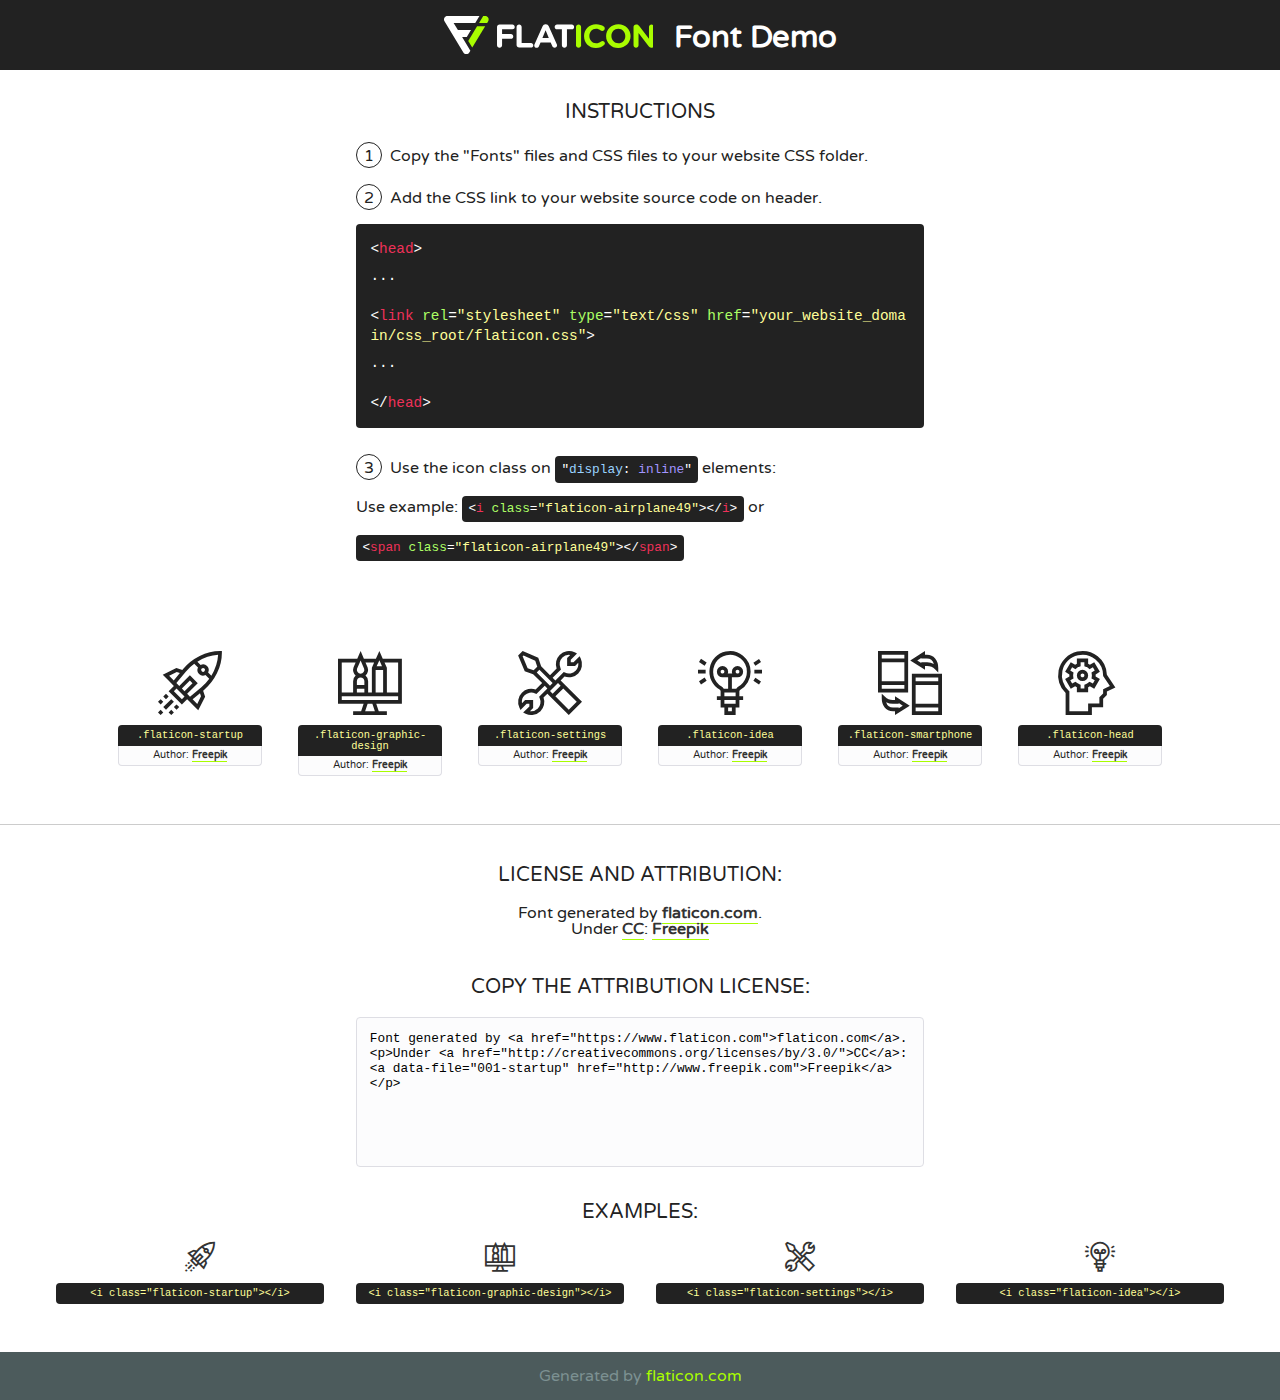
<file: bankproject/static/fonts/flaticon/font/flaticon.html>
<!DOCTYPE html>
<!--
  Flaticon icon font: Flaticon
  Creation date: 03/04/2019 06:02
-->
<html>
<!DOCTYPE html>
<html>

<head>
    <title>Flaticon WebFont</title>
    <link href="http://fonts.googleapis.com/css?family=Varela+Round" rel="stylesheet" type="text/css" />
    <link rel="stylesheet" type="text/css" href="flaticon.css">
    <meta charset="UTF-8">
    <style>
    html, body, div, span, applet, object, iframe,
    h1, h2, h3, h4, h5, h6, p, blockquote, pre,
    a, abbr, acronym, address, big, cite, code,
    del, dfn, em, img, ins, kbd, q, s, samp,
    small, strike, strong, sub, sup, tt, var,
    b, u, i, center,
    dl, dt, dd, ol, ul, li,
    fieldset, form, label, legend,
    table, caption, tbody, tfoot, thead, tr, th, td,
    article, aside, canvas, details, embed, 
    figure, figcaption, footer, header, hgroup, 
    menu, nav, output, ruby, section, summary,
    time, mark, audio, video {
        margin: 0;
        padding: 0;
        border: 0;
        font-size: 100%;
        font: inherit;
        vertical-align: baseline;
    }
    /* HTML5 display-role reset for older browsers */
    article, aside, details, figcaption, figure, 
    footer, header, hgroup, menu, nav, section {
        display: block;
    }
    body {
        line-height: 1;
    }
    ol, ul {
        list-style: none;
    }
    blockquote, q {
        quotes: none;
    }
    blockquote:before, blockquote:after,
    q:before, q:after {
        content: '';
        content: none;
    }
    table {
        border-collapse: collapse;
        border-spacing: 0;
    }
    body {
        font-family: 'Varela Round', Helvetica, Arial, sans-serif;
        font-size: 16px;
        color: #222;
    }
    a {
        color: #333;
        border-bottom: 1px solid #a9fd00;
        font-weight: bold;
        text-decoration: none;
    }
    * {
        -moz-box-sizing: border-box;
        -webkit-box-sizing: border-box;
        box-sizing: border-box;
        margin: 0;
        padding: 0;
    }
    [class^="flaticon-"]:before, [class*=" flaticon-"]:before, [class^="flaticon-"]:after, [class*=" flaticon-"]:after {
        font-family: Flaticon;
        font-size: 30px;
        font-style: normal;
        margin-left: 20px;
        color: #333;
    }
    .wrapper {
        max-width: 600px;
        margin: auto;
        padding: 0 1em;
    }
    .title {
        font-size: 1.25em;
        text-align: center;
        margin-bottom: 1em;
        text-transform: uppercase;
    }
    header {
        text-align: center;
        background-color: #222;
        color: #fff;
        padding: 1em;
    }
    header .logo {
        width: 210px;
        height: 38px;
        display: inline-block;
        vertical-align: middle;
        margin-right: 1em;
        border: none;
    }
    header strong {
        font-size: 1.95em;
        font-weight: bold;
        vertical-align: middle;
        margin-top: 5px;
        display: inline-block;
    }
    .demo {
        margin: 2em auto;
        line-height: 1.25em;
    }
    .demo ul li {
        margin-bottom: 1em;
    }
    .demo ul li .num {
        color: #222;
        border-radius: 20px;
        display: inline-block;
        width: 26px;
        padding: 3px;
        height: 26px;
        text-align: center;
        margin-right: 0.5em;
        border: 1px solid #222;
    }
    .demo ul li code {
        background-color: #222;
        border-radius: 4px;
        padding: 0.25em 0.5em;
        display: inline-block;
        color: #fff;
        font-family: Consolas,Monaco,Lucida Console,Liberation Mono,DejaVu Sans Mono,Bitstream Vera Sans Mono,Courier New, monospace;
        font-weight: lighter;
        margin-top: 1em;
        font-size: 0.8em;
        word-break: break-all;
    }
    .demo ul li code.big {
        padding: 1em;
        font-size: 0.9em;
    }
    .demo ul li code .red {
        color: #EF3159;
    }
    .demo ul li code .green {
        color: #ACFF65;
    }
    .demo ul li code .yellow {
        color: #FFFF99;
    }
    .demo ul li code .blue {
        color: #99D3FF;
    }
    .demo ul li code .purple {
        color: #A295FF;
    }
    .demo ul li code .dots {
        margin-top: 0.5em;
        display: block;
    }
    #glyphs {
        border-bottom: 1px solid #ccc;
        padding: 2em 0;
        text-align: center;
    }
    .glyph {
        display: inline-block;
        width: 9em;
        margin: 1em;
        text-align: center;
        vertical-align: top;
        background: #FFF;
    }
    .glyph .glyph-icon {
        padding: 10px;
        display: block;
        font-family:"Flaticon";
        font-size: 64px;
        line-height: 1;
    }
    .glyph .glyph-icon:before {
        font-size: 64px;
        color: #222;
        margin-left: 0;
    }
    .class-name {
        font-size: 0.65em;
        background-color: #222;
        color: #fff;
        border-radius: 4px 4px 0 0;
        padding: 0.5em;
        color: #FFFF99;
        font-family: Consolas,Monaco,Lucida Console,Liberation Mono,DejaVu Sans Mono,Bitstream Vera Sans Mono,Courier New, monospace;
    }
    .author-name {
        font-size: 0.6em;
        background-color: #fcfcfd;
        border: 1px solid #DEDEE4;
        border-top: 0;
        border-radius: 0 0 4px 4px;
        padding: 0.5em;
    }
    .class-name:last-child {
        font-size: 10px;
        color:#888;
    }
    .class-name:last-child a {
        font-size: 10px;
        color:#555;
    }
    .class-name:last-child a:hover {
        color:#a9fd00;
    }
    .glyph > input {
        display: block;
        width: 100px;
        margin: 5px auto;
        text-align: center;
        font-size: 12px;
        cursor: text;
    }
    .glyph > input.icon-input {
        font-family:"Flaticon";
        font-size: 16px;
        margin-bottom: 10px;
    }
    .attribution .title {
        margin-top: 2em;
    }
    .attribution textarea {
        background-color: #fcfcfd;
        padding: 1em;
        border: none;
        box-shadow: none;
        border: 1px solid #DEDEE4;
        border-radius: 4px;
        resize: none;
        width: 100%;
        height: 150px;
        font-size: 0.8em;
        font-family: Consolas,Monaco,Lucida Console,Liberation Mono,DejaVu Sans Mono,Bitstream Vera Sans Mono,Courier New, monospace;
        -webkit-appearance: none;
    }
    .iconsuse {
        margin: 2em auto;
        text-align: center;
        max-width: 1200px;
    }
    .iconsuse:after {
        content: '';
        display: table;
        clear: both;
    }
    .iconsuse .image {
        float: left;
        width: 25%;
        padding: 0 1em;
    }
    .iconsuse .image p {
        margin-bottom: 1em;
    }
    .iconsuse .image span {
        display: block;
        font-size: 0.65em;
        background-color: #222;
        color: #fff;
        border-radius: 4px;
        padding: 0.5em;
        color: #FFFF99;
        margin-top: 1em;
        font-family: Consolas,Monaco,Lucida Console,Liberation Mono,DejaVu Sans Mono,Bitstream Vera Sans Mono,Courier New, monospace;
    }
    #footer {
        text-align: center;
        background-color: #4C5B5C;
        color: #7c9192;
        padding: 1em;
    }
    #footer a {
        border: none;
        color: #a9fd00;
        font-weight: normal;
    }
    @media (max-width: 960px) {
        .iconsuse .image {
            width: 50%;
        }
    }
    @media (max-width: 560px) {
        .iconsuse .image {
            width: 100%;
        }
    }
    </style>
</head>

<body class="characters-off">

    <header>
        <a href="https://www.flaticon.com" target="_blank" class="logo">
            <svg version="1.1" xmlns="http://www.w3.org/2000/svg" xmlns:xlink="http://www.w3.org/1999/xlink" xmlns:a="http://ns.adobe.com/AdobeSVGViewerExtensions/3.0/" viewBox="0 0 560.875 102.036" enable-background="new 0 0 560.875 102.036" xml:space="preserve">
                <defs>
                </defs>
                <g>
                    <g class="letters">
                        <path fill="#ffffff" d="M141.596,29.675c0-3.777,2.985-6.767,6.764-6.767h34.438c3.426,0,6.15,2.728,6.15,6.15
                        c0,3.43-2.724,6.149-6.15,6.149h-27.674v13.091h23.719c3.429,0,6.151,2.724,6.151,6.15c0,3.43-2.723,6.149-6.151,6.149h-23.719
                        v17.574c0,3.773-2.986,6.761-6.764,6.761c-3.779,0-6.764-2.989-6.764-6.761V29.675z"></path>
                        <path fill="#ffffff" d="M193.844,29.149c0-3.781,2.985-6.767,6.764-6.767c3.776,0,6.763,2.985,6.763,6.767v42.957h25.039
                        c3.426,0,6.149,2.726,6.149,6.153c0,3.425-2.723,6.15-6.149,6.15h-31.802c-3.779,0-6.764-2.986-6.764-6.768V29.149z"></path>
                        <path fill="#ffffff" d="M241.891,75.71l21.438-48.407c1.492-3.341,4.215-5.357,7.906-5.357h0.792
                        c3.686,0,6.323,2.017,7.815,5.357l21.439,48.407c0.436,0.967,0.701,1.845,0.701,2.723c0,3.602-2.809,6.501-6.414,6.501
                        c-3.161,0-5.269-1.845-6.499-4.655l-4.132-9.661h-27.059l-4.301,10.102c-1.144,2.631-3.426,4.214-6.237,4.214
                        c-3.517,0-6.24-2.81-6.24-6.325C241.1,77.64,241.451,76.677,241.891,75.71z M279.932,58.666l-8.521-20.297l-8.526,20.297H279.932
                        z"></path>
                        <path fill="#ffffff" d="M314.864,35.387H301.86c-3.429,0-6.239-2.813-6.239-6.238c0-3.429,2.811-6.24,6.239-6.24h39.533
                        c3.426,0,6.237,2.811,6.237,6.24c0,3.425-2.811,6.238-6.237,6.238h-13.001v42.785c0,3.773-2.99,6.761-6.764,6.761
                        c-3.779,0-6.764-2.989-6.764-6.761V35.387z"></path>
                        <path fill="#A9FD00" d="M352.615,29.149c0-3.781,2.985-6.767,6.767-6.767c3.774,0,6.761,2.985,6.761,6.767v49.024
                        c0,3.773-2.987,6.761-6.761,6.761c-3.781,0-6.767-2.989-6.767-6.761V29.149z"></path>
                        <path fill="#A9FD00" d="M374.132,53.836v-0.179c0-17.481,13.178-31.801,32.065-31.801c9.22,0,15.459,2.458,20.557,6.238
                        c1.402,1.054,2.637,2.985,2.637,5.357c0,3.692-2.985,6.59-6.681,6.59c-1.845,0-3.071-0.702-4.044-1.319
                        c-3.776-2.813-7.729-4.393-12.562-4.393c-10.364,0-17.831,8.611-17.831,19.154v0.173c0,10.542,7.291,19.329,17.831,19.329
                        c5.715,0,9.492-1.756,13.359-4.834c1.049-0.874,2.458-1.491,4.039-1.491c3.429,0,6.325,2.813,6.325,6.236
                        c0,2.106-1.056,3.78-2.282,4.834c-5.539,4.834-12.036,7.733-21.878,7.733C387.572,85.464,374.132,71.493,374.132,53.836z"></path>
                        <path fill="#A9FD00" d="M433.009,53.836v-0.179c0-17.481,13.79-31.801,32.766-31.801c18.981,0,32.592,14.143,32.592,31.628v0.173
                        c0,17.483-13.785,31.807-32.769,31.807C446.625,85.464,433.009,71.32,433.009,53.836z M484.224,53.836v-0.179
                        c0-10.539-7.725-19.326-18.626-19.326c-10.893,0-18.449,8.611-18.449,19.154v0.173c0,10.542,7.73,19.329,18.626,19.329
                        C476.676,72.986,484.224,64.378,484.224,53.836z"></path>
                        <path fill="#A9FD00" d="M506.233,29.321c0-3.774,2.99-6.763,6.767-6.763h1.401c3.252,0,5.183,1.583,7.029,3.953l26.093,34.265
                        V29.059c0-3.692,2.99-6.677,6.681-6.677c3.683,0,6.671,2.985,6.671,6.677v48.934c0,3.78-2.987,6.765-6.764,6.765h-0.436
                        c-3.257,0-5.188-1.581-7.034-3.953l-27.056-35.492v32.944c0,3.687-2.985,6.676-6.678,6.676c-3.683,0-6.673-2.989-6.673-6.676
                        V29.321z"></path>
                    </g>
                    <g class="insignia">
                        <path fill="#ffffff" d="M48.372,56.137h12.517l11.156-18.537H37.186L25.688,18.539h57.825L94.668,0H9.271
                        C5.925,0,2.842,1.801,1.198,4.716c-1.644,2.907-1.593,6.482,0.134,9.343l50.38,83.501c1.678,2.781,4.689,4.476,7.938,4.476
                        c3.246,0,6.257-1.695,7.935-4.476l2.898-4.804L48.372,56.137z"></path>
                        <g class="i">
                            <path fill="#A9FD00" d="M93.575,18.539h0.031v0.004l21.652,0.004l2.705-4.488c1.727-2.861,1.778-6.436,0.133-9.343
                            C116.454,1.801,113.371,0,110.026,0h-5.294L93.575,18.539z"></path>
                            <polygon fill="#A9FD00" points="88.291,27.356 64.725,66.486 75.519,84.404 109.942,27.356"></polygon>
                        </g>
                    </g>
                </g>
            </svg>
        </a>
        <strong>Font Demo</strong>
    </header>


    <section class="demo wrapper">

        <p class="title">Instructions</p>

        <ul>
            <li>
                <span class="num">1</span>Copy the "Fonts" files and CSS files to your website CSS folder.
            </li>
            <li>
                <span class="num">2</span>Add the CSS link to your website source code on header.
                <code class="big">
                    &lt;<span class="red">head</span>&gt;
                    <br/><span class="dots">...</span>
                    <br/>&lt;<span class="red">link</span> <span class="green">rel</span>=<span class="yellow">"stylesheet"</span> <span class="green">type</span>=<span class="yellow">"text/css"</span> <span class="green">href</span>=<span class="yellow">"your_website_domain/css_root/flaticon.css"</span>&gt;
                    <br/><span class="dots">...</span>
                    <br/>&lt;/<span class="red">head</span>&gt;
                </code>
            </li>

            <li>
                <p>
                    <span class="num">3</span>Use the icon class on <code>"<span class="blue">display</span>:<span class="purple"> inline</span>"</code> elements:
                    <br />
                    Use example: <code>&lt;<span class="red">i</span> <span class="green">class</span>=<span class="yellow">&quot;flaticon-airplane49&quot;</span>&gt;&lt;/<span class="red">i</span>&gt;</code> or <code>&lt;<span class="red">span</span> <span class="green">class</span>=<span class="yellow">&quot;flaticon-airplane49&quot;</span>&gt;&lt;/<span class="red">span</span>&gt;</code>
            </li>
        </ul>

    </section>




   <section id="glyphs">          
    
      
        <div class="glyph"><div class="glyph-icon flaticon-startup"></div>
            <div class="class-name">.flaticon-startup</div>
            <div class="author-name">Author: <a data-file="001-startup" href="http://www.freepik.com">Freepik</a> </div> 
        </div>        
        
        <div class="glyph"><div class="glyph-icon flaticon-graphic-design"></div>
            <div class="class-name">.flaticon-graphic-design</div>
            <div class="author-name">Author: <a data-file="002-graphic-design" href="http://www.freepik.com">Freepik</a> </div> 
        </div>        
        
        <div class="glyph"><div class="glyph-icon flaticon-settings"></div>
            <div class="class-name">.flaticon-settings</div>
            <div class="author-name">Author: <a data-file="003-settings" href="http://www.freepik.com">Freepik</a> </div> 
        </div>        
        
        <div class="glyph"><div class="glyph-icon flaticon-idea"></div>
            <div class="class-name">.flaticon-idea</div>
            <div class="author-name">Author: <a data-file="004-idea" href="http://www.freepik.com">Freepik</a> </div> 
        </div>        
        
        <div class="glyph"><div class="glyph-icon flaticon-smartphone"></div>
            <div class="class-name">.flaticon-smartphone</div>
            <div class="author-name">Author: <a data-file="005-smartphone" href="http://www.freepik.com">Freepik</a> </div> 
        </div>        
        
        <div class="glyph"><div class="glyph-icon flaticon-head"></div>
            <div class="class-name">.flaticon-head</div>
            <div class="author-name">Author: <a data-file="006-head" href="http://www.freepik.com">Freepik</a> </div> 
        </div>        
        

    </section>



    <section class="attribution wrapper"   style="text-align:center;">

      <div class="title">License and attribution:</div><div class="attrDiv">Font generated by <a href="https://www.flaticon.com">flaticon.com</a>. <div><p>Under <a href="http://creativecommons.org/licenses/by/3.0/">CC</a>: <a data-file="001-startup" href="http://www.freepik.com">Freepik</a></p>  </div>
      </div>
      <div class="title">Copy the Attribution License:</div>

    <textarea onclick="this.focus();this.select();">Font generated by &lt;a href=&quot;https://www.flaticon.com&quot;&gt;flaticon.com&lt;/a&gt;. <p>Under <a href="http://creativecommons.org/licenses/by/3.0/">CC</a>: <a data-file="001-startup" href="http://www.freepik.com">Freepik</a></p>  
     </textarea>

    </section>

    <section class="iconsuse">

          <div class="title">Examples:</div>            
             
            <div class="image">
                <p>
                    <i class="glyph-icon flaticon-startup"></i> 
                    <span>&lt;i class=&quot;flaticon-startup&quot;&gt;&lt;/i&gt;</span>
                </p>
            </div>
            
            <div class="image">
                <p>
                    <i class="glyph-icon flaticon-graphic-design"></i> 
                    <span>&lt;i class=&quot;flaticon-graphic-design&quot;&gt;&lt;/i&gt;</span>
                </p>
            </div>
            
            <div class="image">
                <p>
                    <i class="glyph-icon flaticon-settings"></i> 
                    <span>&lt;i class=&quot;flaticon-settings&quot;&gt;&lt;/i&gt;</span>
                </p>
            </div>
            
            <div class="image">
                <p>
                    <i class="glyph-icon flaticon-idea"></i> 
                    <span>&lt;i class=&quot;flaticon-idea&quot;&gt;&lt;/i&gt;</span>
                </p>
            </div>
                       
        </div>
                            
    </section>

<div id="footer">
    <div>Generated by <a href="https://www.flaticon.com">flaticon.com</a>
    </div>
</div>



</body>
</html>
</file>
<file: bankproject/static/fonts/flaticon/font/flaticon.css>
/*
  	Flaticon icon font: Flaticon
  	Creation date: 03/04/2019 06:02
  	*/

@font-face {
  font-family: "Flaticon";
  src: url("./Flaticon.eot");
  src: url("./Flaticon.eot?#iefix") format("embedded-opentype"),
       url("./Flaticon.woff2") format("woff2"),
       url("./Flaticon.woff") format("woff"),
       url("./Flaticon.ttf") format("truetype"),
       url("./Flaticon.svg#Flaticon") format("svg");
  font-weight: normal;
  font-style: normal;
}

@media screen and (-webkit-min-device-pixel-ratio:0) {
  @font-face {
    font-family: "Flaticon";
    src: url("./Flaticon.svg#Flaticon") format("svg");
  }
}

[class^="flaticon-"]:before, [class*=" flaticon-"]:before,
[class^="flaticon-"]:after, [class*=" flaticon-"]:after {   
  font-family: Flaticon;
        font-style: normal;
  font-weight: normal;
  font-variant: normal;
  text-transform: none;
  line-height: 1;

  /* Better Font Rendering =========== */
  -webkit-font-smoothing: antialiased;
  -moz-osx-font-smoothing: grayscale;
}

.flaticon-startup:before { content: "\f100"; }
.flaticon-graphic-design:before { content: "\f101"; }
.flaticon-settings:before { content: "\f102"; }
.flaticon-idea:before { content: "\f103"; }
.flaticon-smartphone:before { content: "\f104"; }
.flaticon-head:before { content: "\f105"; }
</file>
